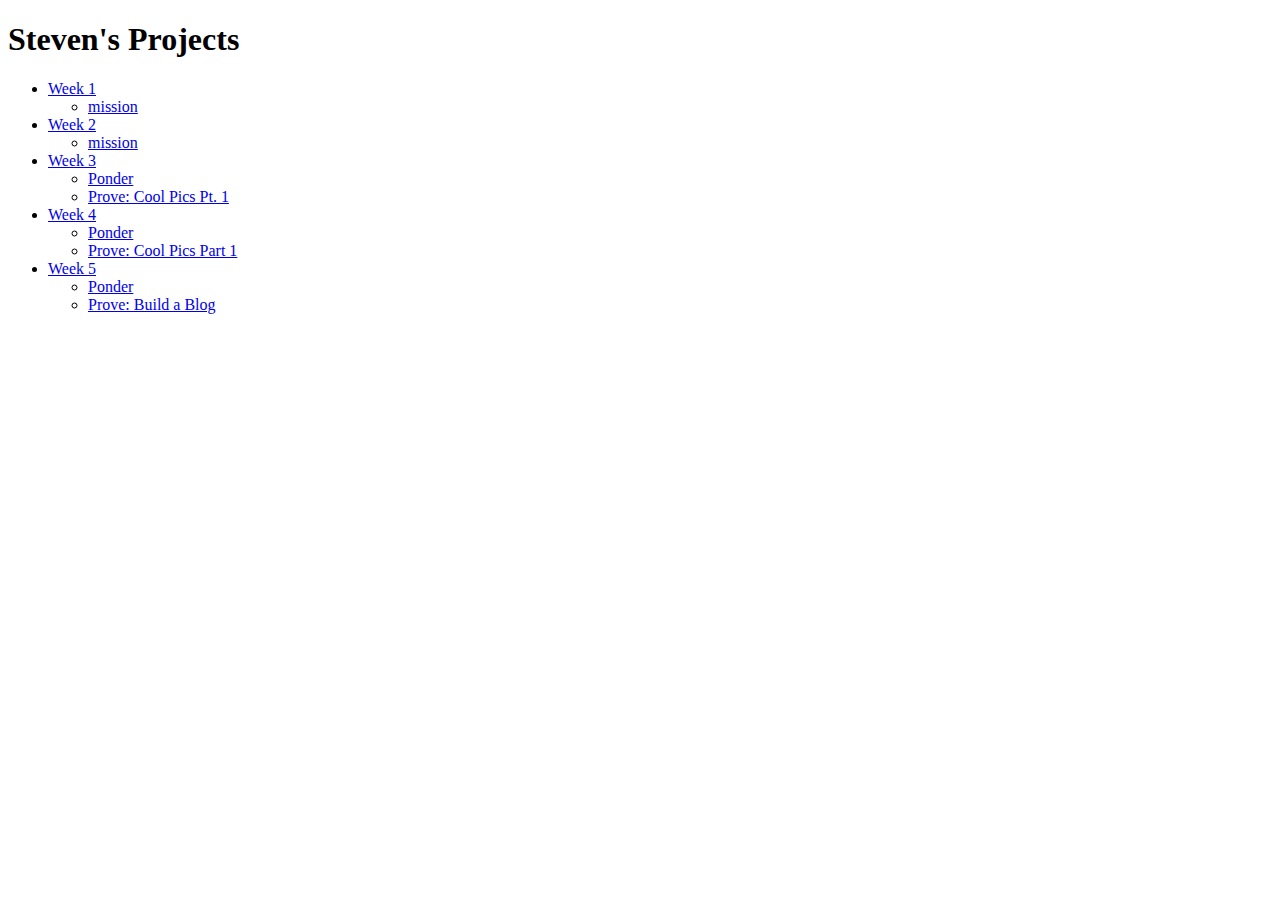
<file: index.html>
<!DOCTYPE html>
<html lang="en">
<head>
    <meta charset="UTF-8">
    <meta name="viewport" content="width=device-width, initial-scale=1.0">
    <title>Steven's Projects</title>
</head>
<body>
    <h1>Steven's Projects</h1>
    <ul>
        <li>
            <a href="week_1/mission/">Week 1</a>
            <ul>
                <li><a href="week_1/mission/index.html">mission</a></li>
            </ul>
        </li>
        <li>
            <a href="week_2/prove/mission/">Week 2</a>
            <ul>
                <li><a href="week_2/prove/mission/index.html">mission</a></li>
            </ul>
        </li>
        <li>
            <a href="week_3/">Week 3</a>
            <ul>
                <li><a href="week_3/index.html">Ponder</a></li>
                <li><a href="week_3/prove/index.html">Prove: Cool Pics Pt. 1</a></li>
            </ul>
        </li>
        <li>
            <a href="week_4/">Week 4</a>
            <ul>
                <li><a href="week_4/ponder/">Ponder</a></li>
                <li><a href="week_4/prove/index.html">Prove: Cool Pics Part 1</a></li>
            </ul>
        </li>
        <li>
            <a href="week_5/">Week 5</a>
            <ul>
                <li><a href="week_5/ponder/index.html">Ponder</a></li>
                <li><a href="week_5/prove/index.html">Prove: Build a Blog</a></li>
            </ul>
        </li>
    </ul>
</body>
</html>
</file>
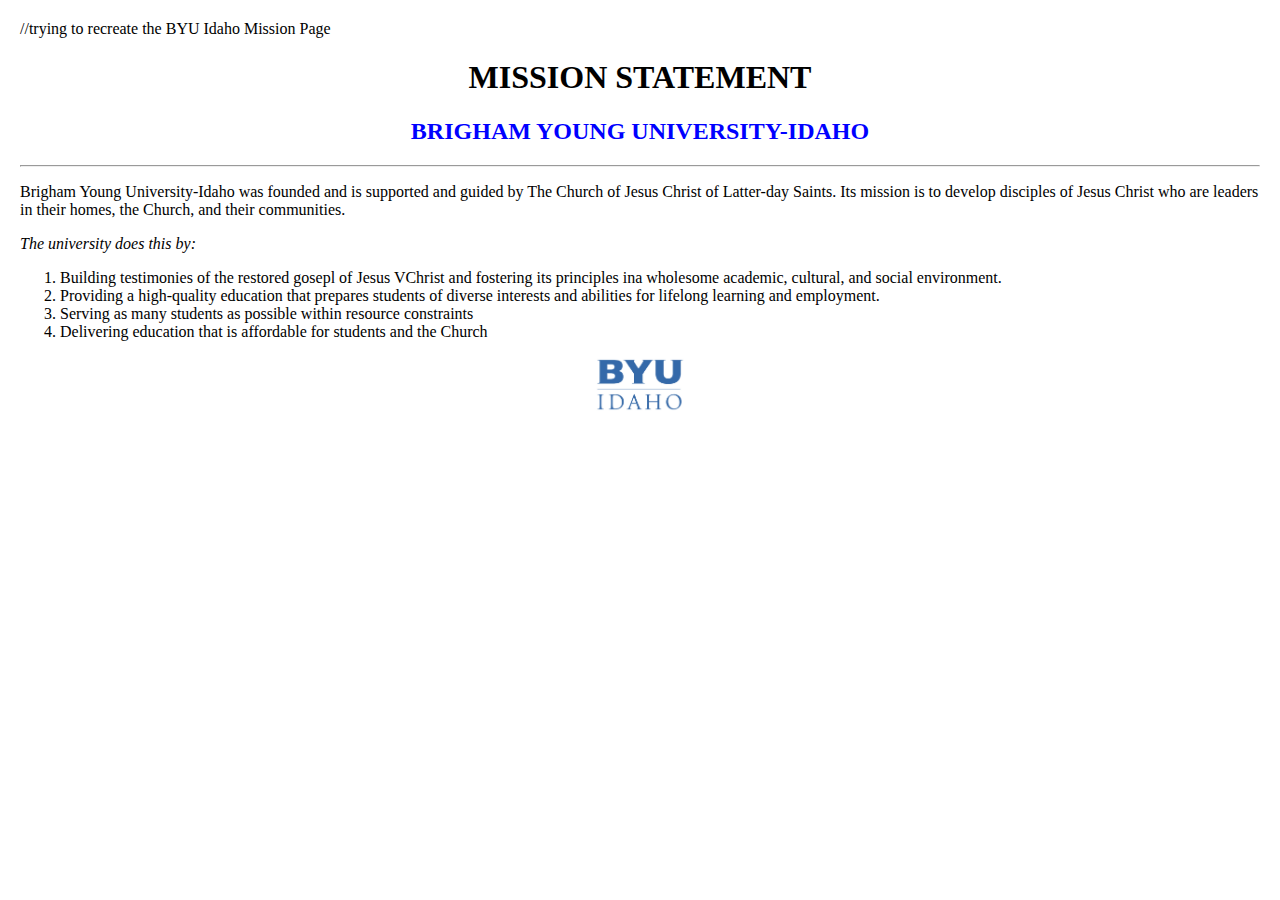
<file: week_1/mission/index.html>
<!DOCTYPE html>
<html lang="en">
<head>
    <meta charset="UTF-8">
    <meta name="viewport" content="width=device-width, initial-scale=1.0">
    <title>Our Mission</title>
    <link rel="stylesheet" href="styles.css">
</head>

//trying to recreate the BYU Idaho Mission Page

<body>
    <header>
        <h1>MISSION STATEMENT</h1>
        <h2>BRIGHAM YOUNG UNIVERSITY-IDAHO</h2>
    </header>
    <hr>
    <main>
        <p>Brigham Young University-Idaho was founded and is supported and guided by The Church of Jesus Christ of Latter-day Saints. Its mission is to develop disciples of Jesus Christ who are leaders in their homes, the Church, and their communities.</p>
        <p class="italic">The university does this by:</p>
        <ol>
            <li>Building testimonies of the restored gosepl of Jesus VChrist and fostering its principles ina  wholesome academic, cultural, and social environment.</li>
            <li>Providing a high-quality education that prepares students of diverse interests and abilities for lifelong learning and employment.</li>
            <li>Serving as many students as possible within resource constraints</li>
            <li>Delivering education that is affordable for students and the Church</li>
        </ol>
    </main>
    <footer>
        <img src ="byui-logo-blue.webp" alt ="BYU Idaho Logo" class ="footer-logo">
    </footer>
</body>
</html>
</file>
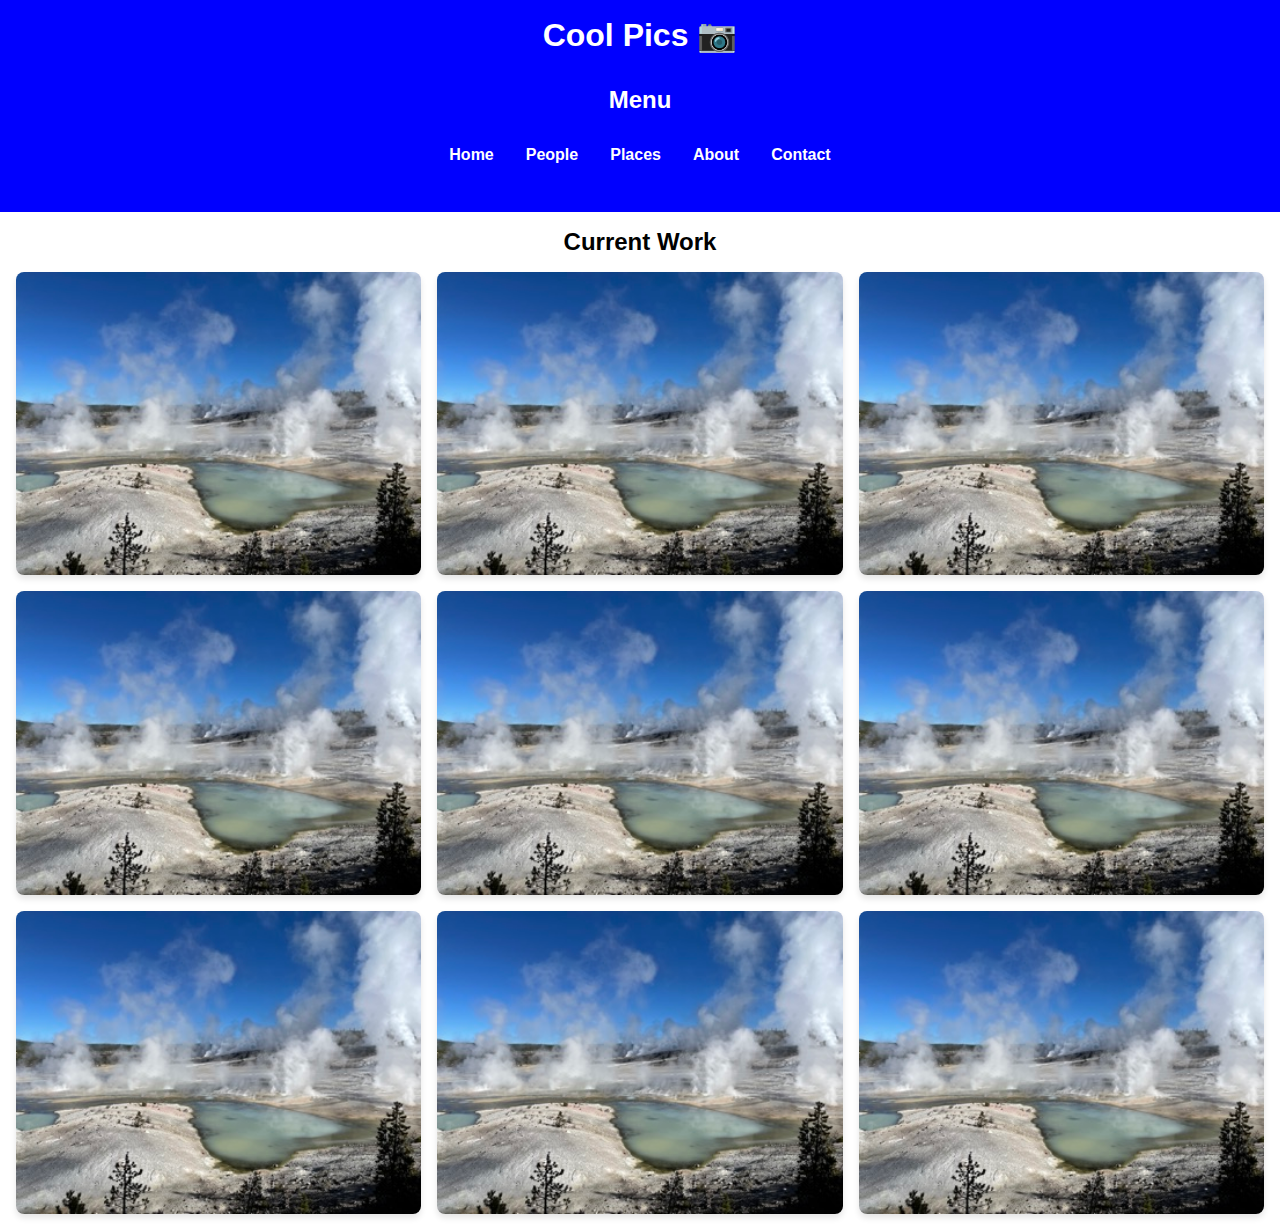
<file: week_3/prove/index.html>
<!DOCTYPE html>
<html lang="en">
<head>
    <meta charset="UTF-8">
    <meta name="viewport" content="width=device-width, initial-scale=1.0">
    <title>Cool Pics</title>
    <link rel="stylesheet" href="styles.css">
</head>
<body>
    <header>
        <h1>Cool Pics 📷</h1>
    </header>
    <div class="menu">
        <h2>Menu</h2>
        <input type="checkbox" id="menu-toggle" aria-label="Toggle Menu">
        <label for="menu-toggle" class="menu-icon">&#9776;</label>
        <nav>
            <ul>
                <li><a href="#">Home</a></li>
                <li><a href="#">People</a></li>
                <li><a href="#">Places</a></li>
                <li><a href="#">About</a></li>
                <li><a href="#">Contact</a></li>
            </ul>
        </nav>
    </div>
    <main>
        <h2 style="text-align: center; margin-top: 1rem;">Current Work</h2>
        <div class="gallery">
            <img src="norris-sm.jpg" alt="Cool Pic 1">
            <img src="norris-sm.jpg" alt="Cool Pic 2">
            <img src="norris-sm.jpg" alt="Cool Pic 3">
            <img src="norris-sm.jpg" alt="Cool Pic 4">
            <img src="norris-sm.jpg" alt="Cool Pic 5">
            <img src="norris-sm.jpg" alt="Cool Pic 6">
            <img src="norris-sm.jpg" alt="Cool Pic 7">
            <img src="norris-sm.jpg" alt="Cool Pic 8">
            <img src="norris-sm.jpg" alt="Cool Pic 9">
        </div>
    </main>
</body>
</html>
</file>
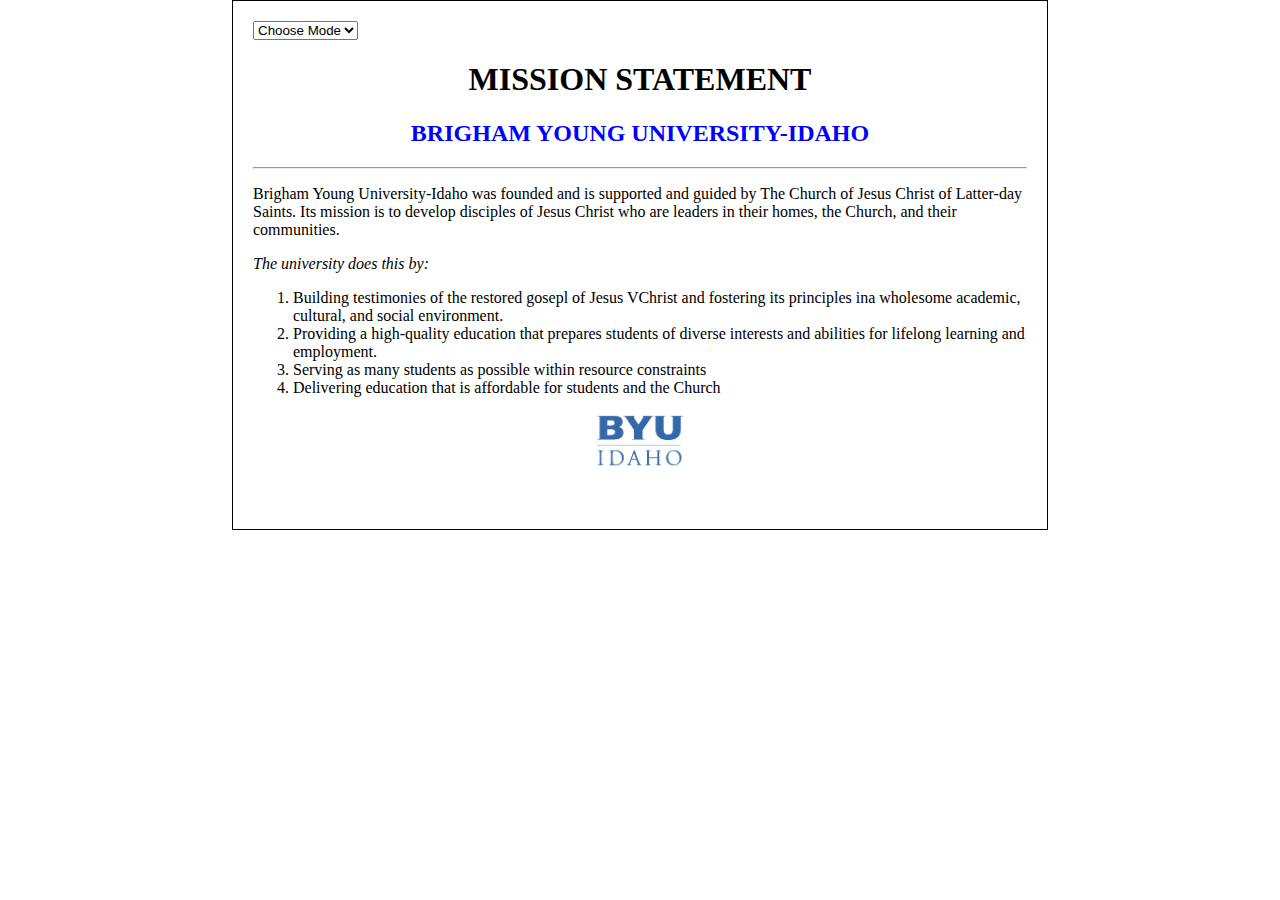
<file: week_2/prove/mission/index.html>
<!DOCTYPE html>
<html lang="en">
<head>
    <meta charset="UTF-8">
    <meta name="viewport" content="width=device-width, initial-scale=1.0">
    <title>Our Mission</title>
    <link rel="stylesheet" href="styles.css">
</head>

<select>

        <option>Choose Mode</option>
    
        <option value="dark">Dark</option>
    
        <option value="light">Light</option>
    
</select>

<body>              
                        
    <header>
        <h1>MISSION STATEMENT</h1>
        <h2>BRIGHAM YOUNG UNIVERSITY-IDAHO</h2>
    </header>

    <hr>

    <main>
        <p>Brigham Young University-Idaho was founded and is supported and guided by The Church of Jesus Christ of Latter-day Saints. Its mission is to develop disciples of Jesus Christ who are leaders in their homes, the Church, and their communities.</p>
        <p class="italic">The university does this by:</p>
        <ol>
            <li>Building testimonies of the restored gosepl of Jesus VChrist and fostering its principles ina  wholesome academic, cultural, and social environment.</li>
            <li>Providing a high-quality education that prepares students of diverse interests and abilities for lifelong learning and employment.</li>
            <li>Serving as many students as possible within resource constraints</li>
            <li>Delivering education that is affordable for students and the Church</li>
        </ol>
    </main>

    <footer>
        <img src ="byui-logo-blue.webp" alt ="BYU Idaho Logo" class ="footer-logo">
    </footer>

    <script src="mission.js"></script>
</body>
</html>
</file>
<file: week_1/mission/styles.css>
body {
    text-align: left;
    margin: 0;
    padding: 20px;
}

h1 {
    font-family: 'Times New Roman', Times, serif;
    text-align: center;
}

h2 {
    color: blue;
    font-family: 'Times New Roman', Times, serif;
    text-align: center;
}

.italic {
    font-style: italic;
}

.footer-logo {
    width: 100px;
    height: auto;
    display: block;
    margin: 0 auto;
}
</file>
<file: week_3/prove/styles.css>
/* Base styles (mobile-first) */
body {
    font-family: Arial, sans-serif;
    margin: 0;
    padding: 0;
    box-sizing: border-box;
}

header {
    background-color: blue;
    color: white;
    text-align: center;
    padding: 1rem 0;
}

.menu {
    background-color: blue;
    color: white;
    padding: 1rem;
    text-align: center;
}

#menu-toggle {
    display: none;
}

.menu-icon {
    display: none;
    cursor: pointer;
    font-size: 1.5rem;
}

.menu ul {
    display: none;
    flex-direction: column;
    background-color: blue;
    padding: 1rem;
    border-radius: 4px;
}

.menu ul li {
    display: inline;
}

.menu ul li a {
    color: white;
    text-decoration: none;
    font-weight: bold;
    padding: 0.5rem 1rem;
    border-radius: 4px;
    transition: background-color 0.3s ease;
}

#menu-toggle:checked + .menu-icon + nav ul {
    display: flex;
}

h1, h2 {
    margin: 0;
}

.gallery {
    display: grid;
    grid-template-columns: 1fr;
    gap: 1rem;
    padding: 1rem;
}

.gallery img {
    width: 100%;
    height: auto;
    border-radius: 8px;
    box-shadow: 0 4px 6px rgba(0, 0, 0, 0.1);
}

/* Tablet styles */
@media (min-width: 600px) {
    .gallery {
        grid-template-columns: 1fr 1fr;
    }

    .menu ul {
        display: none; /* Hide the menu links */
    }
}

/* Desktop styles */
@media (min-width: 1024px) {
    .gallery {
        grid-template-columns: 1fr 1fr 1fr;
    }

    .menu nav ul {
        display: flex; /* Keep the menu links visible */
        flex-direction: row;
        justify-content: center;
    }

    .menu-icon {
        display: none; /* Hide the menu icon */
    }
}
</file>
<file: week_2/prove/mission/styles.css>
body {
    text-align: left;
    margin: 0;
    padding: 20px 20px 60px 20px;
    max-width: 8.5in; /* Width of a standard piece of paper */
    margin: 0 auto; /* Center the content */
    box-sizing: border-box; /* Include padding in the width calculation */
    border: 1px solid #000; /* Optional: Add a border to mimic paper edges */
}

body.dark {
    background-color: #121212;
    color: #ffffff;
    border-color: #ffffff; /* Optional: Change border color for dark mode */
}

body.dark h1, body.dark h2 {
    color: #ffcc00; /* Yellow text for headings in dark mode */
}

h1 {
    font-family: 'Times New Roman', Times, serif;
    text-align: center;
}

body.dark ol li {
    color: #cccccc; /* Lighter gray for list items */
}

h2 {
    color: blue;
    font-family: 'Times New Roman', Times, serif;
    text-align: center;
}

.italic {
    font-style: italic;
}

.footer-logo {
    width: 100px;
    height: auto;
    display: block;
    margin: 0 auto;
}
</file>
